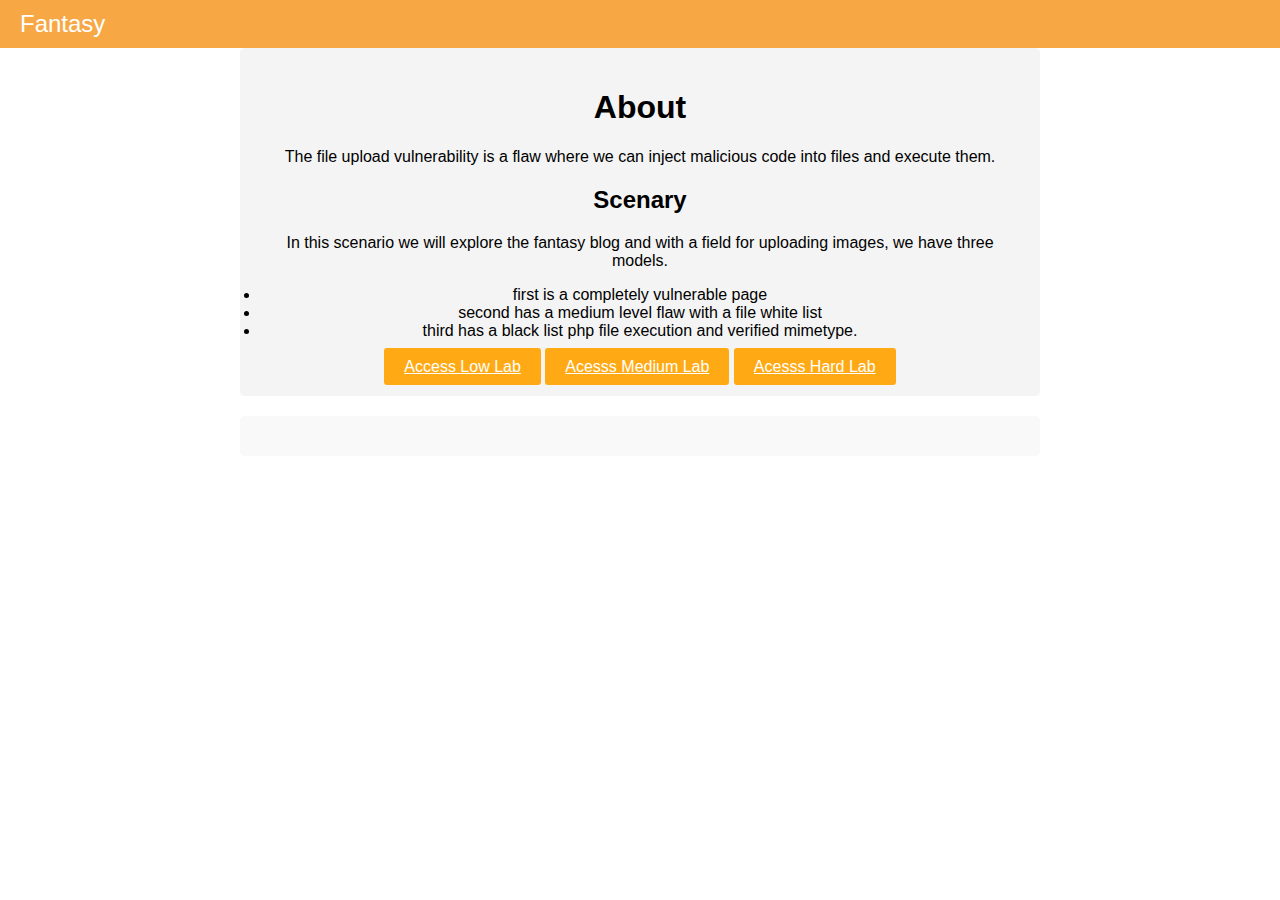
<file: FileUpload-LAB/site/index.html>
<!DOCTYPE html>
<html lang="en">
<head>
<meta charset="UTF-8">
<meta name="viewport" content="width=device-width, initial-scale=1.0">
<title>Fantasy Blog</title>
<link rel="stylesheet" href="stylehome.css">
</head>
<body>
<header>
    <div class="logo">Fantasy</div>
</header>

<main>
    <div class="container">
        <div class="search">
            <h1>About</h1>
            <p>The file upload vulnerability is a flaw where we can inject malicious code into files and execute them.</p>
            <h2>Scenary</h2>
            <p>In this scenario we will explore the fantasy blog and with a field for uploading images, we have three models.</p>
            <li>first is a completely vulnerable page</li>
            <li>second has a medium level flaw with a file white list</li>
            <li>third has a black list php file execution and verified mimetype.</li><br>
            <a href="vuln-site/vuln.html" class="btn btn-danger btn-block">Access Low Lab</a>
            <a href="medium-vuln/medium.html" class="btn btn-danger btn-block">Acesss Medium Lab</a>
            <a href="secure-site/secure.html" class="btn btn-danger btn-block">Acesss Hard Lab</a>
        </div>
        <div class="posts">
            <!-- Posts will be dynamically added here -->
        </div>
    </div>
</main>
</body>
</html>
</file>
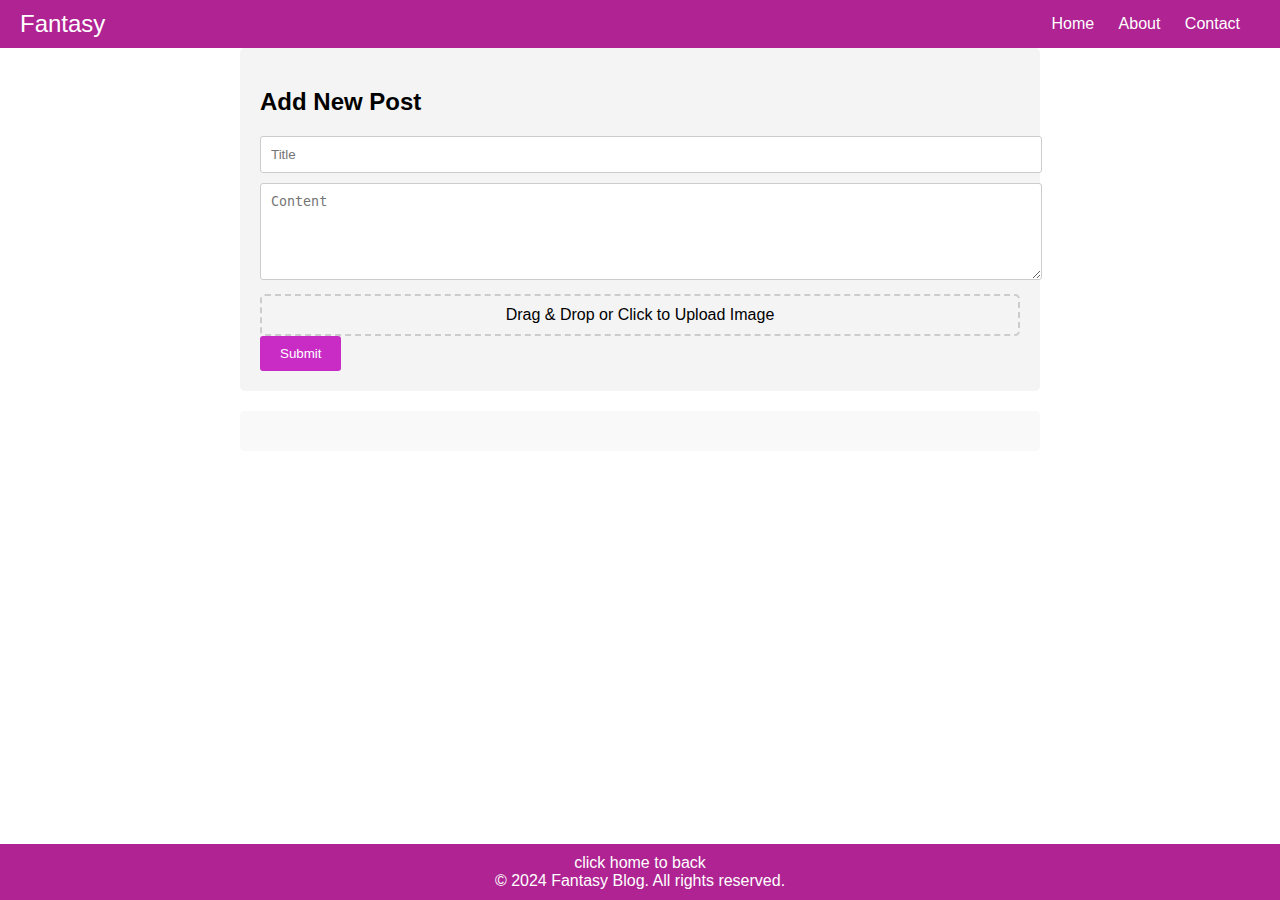
<file: FileUpload-LAB/site/medium-vuln/medium.html>
<!DOCTYPE html>
<html lang="en">
<head>
<meta charset="UTF-8">
<meta name="viewport" content="width=device-width, initial-scale=1.0">
<title>Fantasy Blog</title>
<link rel="stylesheet" href="stylemedium.css">
</head>
<body>
<header>
    <div class="logo">Fantasy</div>
    <nav>
        <ul>
            <li><a href="../index.html">Home</a></li>
            <li><a href="#">About</a></li>
            <li><a href="#">Contact</a></li>
        </ul>
    </nav>
</header>

<main>
    <div class="container">
        <div class="post-form">
            <h2>Add New Post</h2>
            <input type="text" placeholder="Title">
            <textarea placeholder="Content" rows="5"></textarea>
            <input type="file" id="fileInput" accept="image/*" style="display: none;">
            <label for="fileInput" id="fileInputLabel" class="fileInputLabel">Drag & Drop or Click to Upload Image</label>
            <button onclick="submitPost()">Submit</button>
        </div>
        <div class="posts">
            <!-- Posts will be dynamically added here -->
        </div>
    </div>
</main>

<footer>
    <div class="container">
        <p>click home to back </p>
        <p>&copy; 2024 Fantasy Blog. All rights reserved.</p>
    </div>
</footer>

<script src="medium.js"></script>
</body>
</html>
</file>
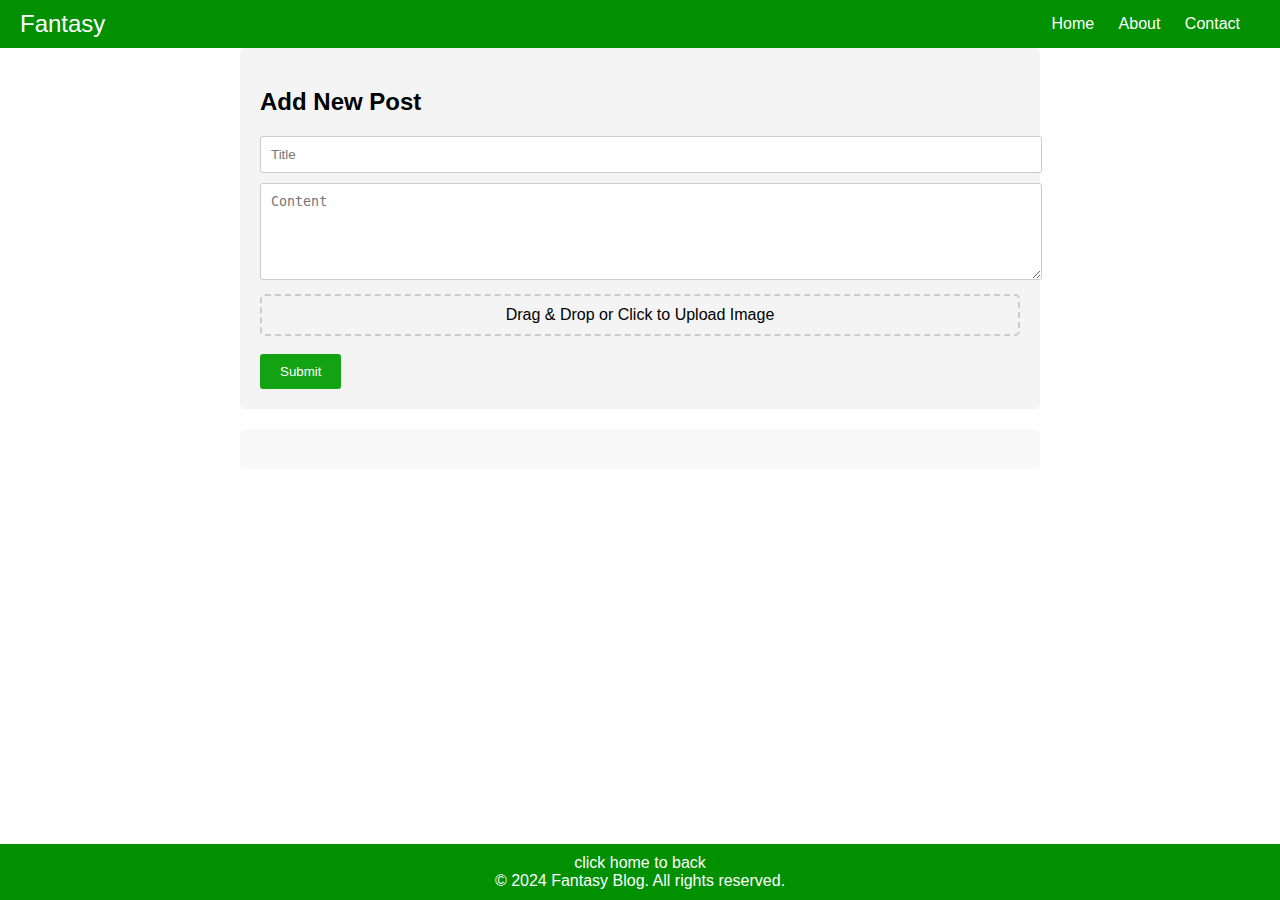
<file: FileUpload-LAB/site/secure-site/secure.html>
<!DOCTYPE html>
<html lang="en">
<head>
<meta charset="UTF-8">
<meta name="viewport" content="width=device-width, initial-scale=1.0">
<title>Fantasy Blog</title>
<link rel="stylesheet" href="style.css">
</head>
<body>
<header>
    <div class="logo">Fantasy</div>
    <nav>
        <ul>
            <li><a href="../index.html">Home</a></li>
            <li><a href="#">About</a></li>
            <li><a href="#">Contact</a></li>
        </ul>
    </nav>
</header>

<main>
    <div class="container">
        <div class="post-form">
            <h2>Add New Post</h2>
            <input type="text" placeholder="Title">
            <textarea placeholder="Content" rows="5"></textarea>
            <input type="file" id="fileInput" accept="image/*" style="display: none;">
            <label for="fileInput" id="fileInputLabel" class="fileInputLabel">Drag & Drop or Click to Upload Image</label><br>
			<button onclick="submitPost()">Submit</button>
        </div>
        <div class="posts">
            <!-- Posts will be dynamically added here -->
        </div>
    </div>
</main>

<footer>
    <p>click home to back </p>
    <div class="container">
        <p>&copy; 2024 Fantasy Blog. All rights reserved.</p>
    </div>
</footer>

<script src="secure.js"></script>
</body>
</html>
</file>
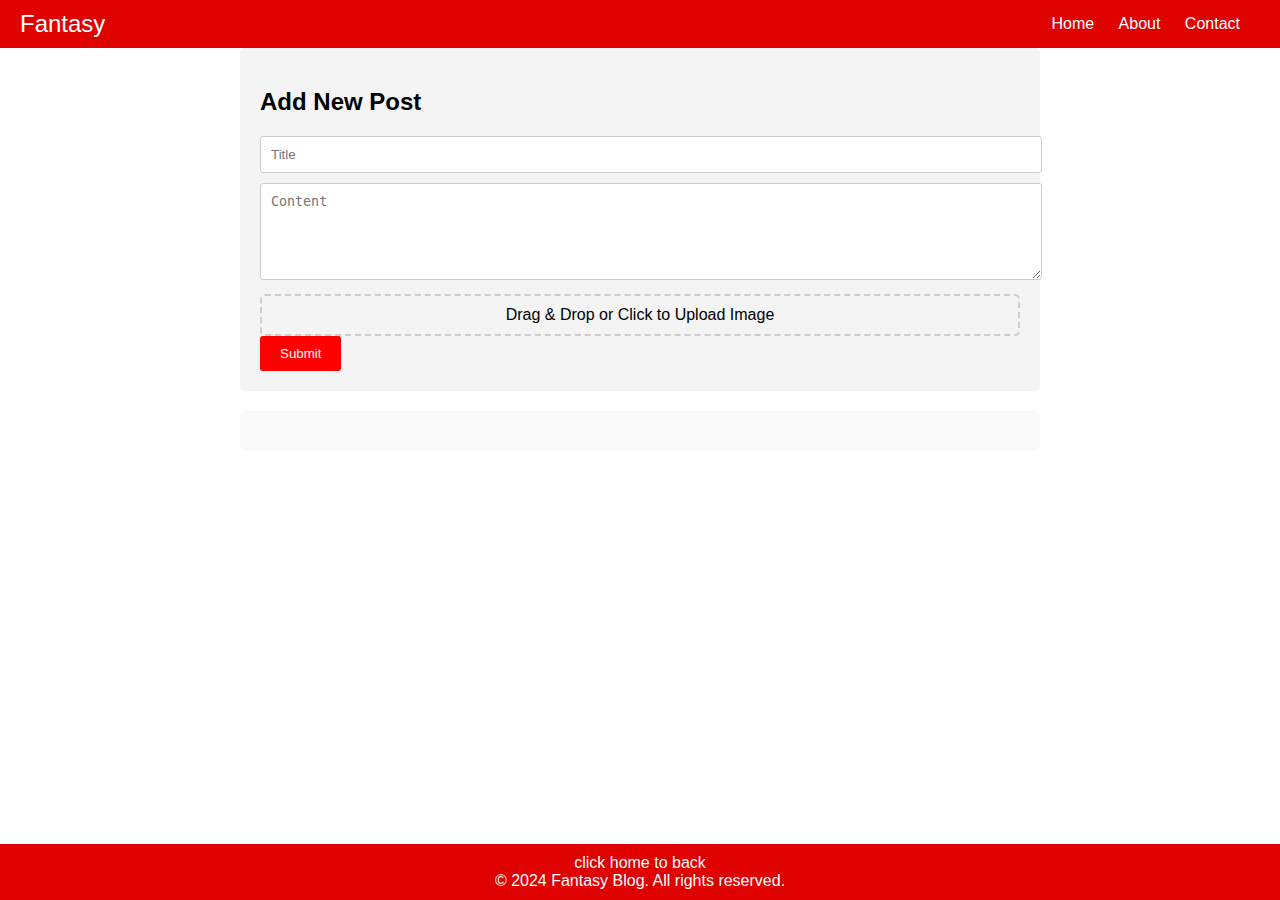
<file: FileUpload-LAB/site/vuln-site/vuln.html>
<!DOCTYPE html>
<html lang="en">
<head>
<meta charset="UTF-8">
<meta name="viewport" content="width=device-width, initial-scale=1.0">
<title>Fantasy Blog</title>
<link rel="stylesheet" href="stylevuln.css">
</head>
<body>
<header>
    <div class="logo">Fantasy</div>
    <nav>
        <ul>
            <li><a href="../index.html">Home</a></li>
            <li><a href="#">About</a></li>
            <li><a href="#">Contact</a></li>
        </ul>
    </nav>
</header>

<main>
    <div class="container">
        <div class="post-form">
            <h2>Add New Post</h2>
            <input type="text" placeholder="Title">
            <textarea placeholder="Content" rows="5"></textarea>
            <input type="file" id="fileInput" accept="image/*" style="display: none;">
            <label for="fileInput" id="fileInputLabel" class="fileInputLabel">Drag & Drop or Click to Upload Image</label>
            <button onclick="submitPost()">Submit</button>
        </div>
        <div class="posts">
            <!-- Posts will be dynamically added here -->
        </div>
    </div>
</main>

<footer>
    <p>click home to back </p>
    <div class="container">
        <p>&copy; 2024 Fantasy Blog. All rights reserved.</p>
    </div>
</footer>

<script src="vuln.js"></script>
</body>
</html>
</file>
<file: FileUpload-LAB/site/stylehome.css>
body {
    font-family: Arial, sans-serif;
    margin: 0;
    padding: 0;
    display: flex;
    flex-direction: column;
    min-height: 100vh;
}

header {
    background-color: #F7A845;
    color: #fff;
    padding: 10px 20px;
    display: flex;
    justify-content: space-between;
    align-items: center;
}

.logo {
    font-size: 24px;
}

nav ul {
    list-style-type: none;
    margin: 0;
    padding: 0;
}

nav ul li {
    display: inline;
    margin-right: 20px;
}

nav ul li a {
    color: #fff;
    text-decoration: none;
}

.container {
    max-width: 800px;
    margin: auto;
    padding: 0 20px;
    width: 100%;
}

.search {
    background-color: #f4f4f4;
    padding: 20px;
    border-radius: 5px;
    margin-bottom: 20px;
    text-align: center;
}

.search a {
    background-color: #FFAA14;
    color: #fff;
    border: none;
    padding: 10px 20px;
    border-radius: 3px;
    cursor: pointer;
}

.posts {
    background-color: #f9f9f9;
    padding: 20px;
    border-radius: 5px;
}
</file>
<file: FileUpload-LAB/site/medium-vuln/stylemedium.css>
body {
    font-family: Arial, sans-serif;
    margin: 0;
    padding: 0;
    display: flex;
    flex-direction: column;
    min-height: 100vh;
}

header {
    background-color: #AF2393;
    color: #fff;
    padding: 10px 20px;
    display: flex;
    justify-content: space-between;
    align-items: center;
}

.logo {
    font-size: 24px;
}

nav ul {
    list-style-type: none;
    margin: 0;
    padding: 0;
}

nav ul li {
    display: inline;
    margin-right: 20px;
}

nav ul li a {
    color: #fff;
    text-decoration: none;
}

.container {
    max-width: 800px;
    margin: auto;
    padding: 0 20px;
    width: 100%;
}

.post-form {
    background-color: #f4f4f4;
    padding: 20px;
    border-radius: 5px;
    margin-bottom: 20px;
}

.post-form input,
.post-form textarea {
    width: 100%;
    margin-bottom: 10px;
    padding: 10px;
    border: 1px solid #ccc;
    border-radius: 3px;
}

.post-form button {
    background-color: #C92CC5;
    color: #fff;
    border: none;
    padding: 10px 20px;
    border-radius: 3px;
    cursor: pointer;
}

.posts {
    background-color: #f9f9f9;
    padding: 20px;
    border-radius: 5px;
}

.fileInputLabel {
    display: block;
    padding: 10px;
    border: 2px dashed #ccc;
    border-radius: 5px;
    text-align: center;
    cursor: pointer;
}

.fileInputLabel:hover {
    background-color: #f0f0f0;
}

footer {
    background-color: #AF2393;
    color: #fff;
    padding: 10px 0;
    text-align: center;
    margin-top: auto;
}

footer p {
    margin: 0;
}
</file>
<file: FileUpload-LAB/site/secure-site/style.css>
body {
    font-family: Arial, sans-serif;
    margin: 0;
    padding: 0;
    display: flex;
    flex-direction: column;
    min-height: 100vh;
}

header {
    background-color: #009000;
    color: #fff;
    padding: 10px 20px;
    display: flex;
    justify-content: space-between;
    align-items: center;
}

.logo {
    font-size: 24px;
}

nav ul {
    list-style-type: none;
    margin: 0;
    padding: 0;
}

nav ul li {
    display: inline;
    margin-right: 20px;
}

nav ul li a {
    color: #fff;
    text-decoration: none;
}

.container {
    max-width: 800px;
    margin: auto;
    padding: 0 20px;
    width: 100%;
}

.post-form {
    background-color: #f4f4f4;
    padding: 20px;
    border-radius: 5px;
    margin-bottom: 20px;
}

.post-form input,
.post-form textarea {
    width: 100%;
    margin-bottom: 10px;
    padding: 10px;
    border: 1px solid #ccc;
    border-radius: 3px;
}

.post-form button {
    background-color: #12a212;
    color: #fff;
    border: none;
    padding: 10px 20px;
    border-radius: 3px;
    cursor: pointer;
}

.posts {
    background-color: #f9f9f9;
    padding: 20px;
    border-radius: 5px;
}

.fileInputLabel {
    display: block;
    padding: 10px;
    border: 2px dashed #ccc;
    border-radius: 5px;
    text-align: center;
    cursor: pointer;
}

.fileInputLabel:hover {
    background-color: #f0f0f0;
}

footer {
    background-color: #009000;
    color: #fff;
    padding: 10px 0;
    text-align: center;
    margin-top: auto;
}

footer p {
    margin: 0;
}
</file>
<file: FileUpload-LAB/site/vuln-site/stylevuln.css>
body {
    font-family: Arial, sans-serif;
    margin: 0;
    padding: 0;
    display: flex;
    flex-direction: column;
    min-height: 100vh;
}

header {
    background-color: #df0000;
    color: #fff;
    padding: 10px 20px;
    display: flex;
    justify-content: space-between;
    align-items: center;
}

.logo {
    font-size: 24px;
}

nav ul {
    list-style-type: none;
    margin: 0;
    padding: 0;
}

nav ul li {
    display: inline;
    margin-right: 20px;
}

nav ul li a {
    color: #fff;
    text-decoration: none;
}

.container {
    max-width: 800px;
    margin: auto;
    padding: 0 20px;
    width: 100%;
}

.post-form {
    background-color: #f4f4f4;
    padding: 20px;
    border-radius: 5px;
    margin-bottom: 20px;
}

.post-form input,
.post-form textarea {
    width: 100%;
    margin-bottom: 10px;
    padding: 10px;
    border: 1px solid #ccc;
    border-radius: 3px;
}

.post-form button {
    background-color: #ff0000;
    color: #fff;
    border: none;
    padding: 10px 20px;
    border-radius: 3px;
    cursor: pointer;
}

.posts {
    background-color: #f9f9f9;
    padding: 20px;
    border-radius: 5px;
}

.fileInputLabel {
    display: block;
    padding: 10px;
    border: 2px dashed #ccc;
    border-radius: 5px;
    text-align: center;
    cursor: pointer;
}

.fileInputLabel:hover {
    background-color: #f0f0f0;
}

footer {
    background-color: #df0000;
    color: #fff;
    padding: 10px 0;
    text-align: center;
    margin-top: auto;
}

footer p {
    margin: 0;
}
</file>
